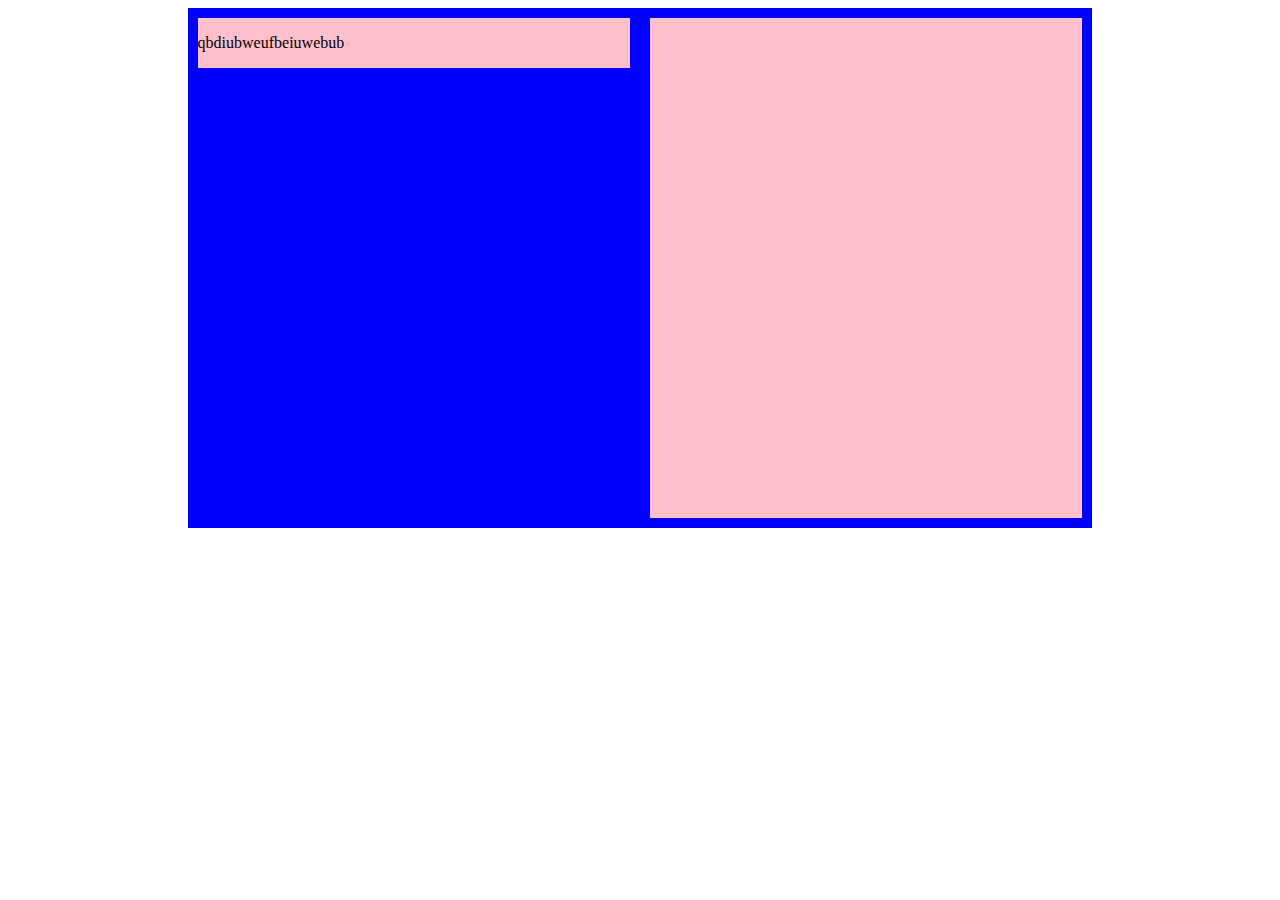
<file: 07-Omnifood-Desktop/css/test.html>
<!DOCTYPE html>
<html lang="en">
  <head>
    <meta charset="UTF-8" />
    <meta http-equiv="X-UA-Compatible" content="IE=edge" />
    <meta name="viewport" content="width=device-width, initial-scale=1.0" />
    <title>Document</title>
  </head>
  <style>
    .container {
      display: grid;
      grid-template-columns: 1fr 1fr;
      width: 70%;
      height: 500px;
      margin: 0 auto;
      background-color: blue;
      row-gap: 20px;
      column-gap: 20px;
      padding: 10px;
    }
    .child {
      background-color: pink;
      width: 100%;
    }
    .first {
      align-self: start;
    }
  </style>
  <body>
    <div class="container">
      <div class="child first"><p>qbdiubweufbeiuwebub</p></div>
      <div class="child"></div>
    </div>
  </body>
</html>
</file>
